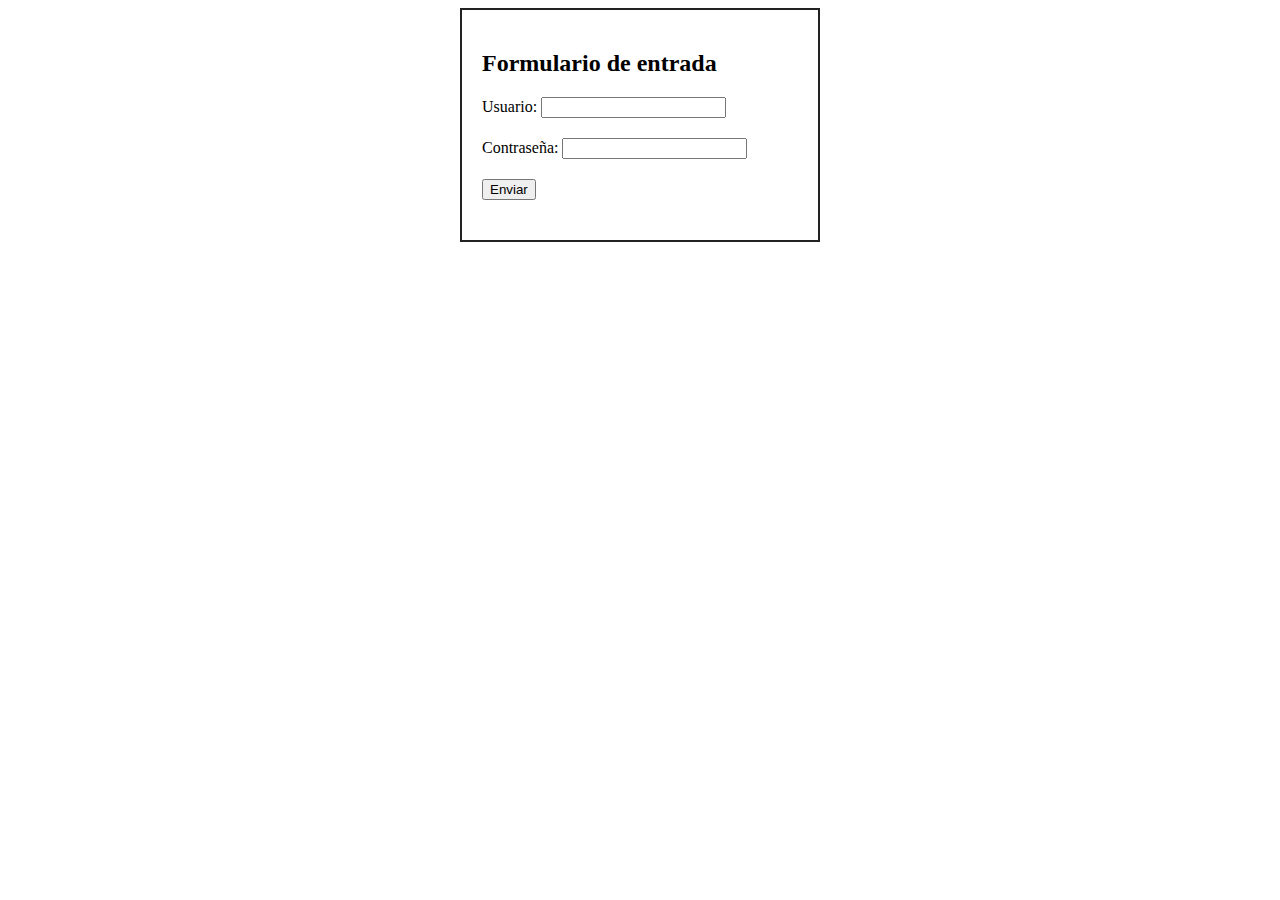
<file: src/index.html>
<!DOCTYPE html>
<!--
ERP-ISI-2015-2016

  This file is part of ERP-ISI-2015-2016.

    ERP-ISI-2015-2016 is free software: you can redistribute it and/or modify
    it under the terms of the GNU General Public License as published by
    the Free Software Foundation, either version 3 of the License, or
    (at your option) any later version.

    ERP-ISI-2015-2016 is distributed in the hope that it will be useful,
    but WITHOUT ANY WARRANTY; without even the implied warranty of
    MERCHANTABILITY or FITNESS FOR A PARTICULAR PURPOSE.  See the
    GNU General Public License for more details.

    You should have received a copy of the GNU General Public License
    along with ERP-ISI-2015-2016.  If not, see <http://www.gnu.org/licenses/>.

 @license     http://www.gnu.org/licenses/gpl.txt
 @source code https://github.com/jmcolmenar/erp-isi-2015-2016
-->
<html>
    <head>
        <title>ERP - ISI 2015-2016 (URJC)</title>
        <meta charset="ISO-8859-15">
        <meta name="viewport" content="width=device-width, initial-scale=1.0">
        <script src="https://code.jquery.com/jquery-2.1.4.min.js"></script>
        <link href="common/main.css" rel="stylesheet" type="text/css"/>
    </head>
    <body>
        <script>
     
            $(document).ready(function() {

    $('#login-form').submit(function(event) {

        var formData = {
            'user'             : $('input[name=user]').val(),
            'pass'             : $('input[name=pass]').val()
        };

        // process the form
        $.ajax({
            type        : 'POST', // define the type of HTTP verb we want to use (POST for our form)
            url         : 'common/login.php', // the url where we want to POST
            data        : formData, // our data object
            dataType    : 'json' // what type of data do we expect back from the server
        })
            // using the done promise callback
            .done(function(data) {
                if (!data.success) {
                    process_login_result(data);
                } else {
                    alert("Error");
                }
            })
                                
            .fail(function(data) {
                alert("Fail!!")
            });
                                
           // stop the form from submitting the normal way and refreshing the page
                        event.preventDefault();
                    });


                });    // Document ready


                function process_login_result(data) {
                    // In a correct login, move to main file:
                    window.location.replace("common/index.php");
                }

        </script>
        <div id="main">
            <div id="div-login-form">
                <h2>Formulario de entrada</h2>
                <form id='login-form' method='POST'>
                    <label>Usuario:</label> <input id='user' name='user' type='text' size='20'/><br>
                    <label>Contrase&ntilde;a:</label> <input id='pass' name='pass' type='password' size='20'/><br>
                    <input type='submit' value='Enviar'>
                </form>
            </div>
        </div>
    </body>
</html>
</file>
<file: src/common/main.css>
/*
ERP-ISI-2015-2016

  This file is part of ERP-ISI-2015-2016.

    ERP-ISI-2015-2016 is free software: you can redistribute it and/or modify
    it under the terms of the GNU General Public License as published by
    the Free Software Foundation, either version 3 of the License, or
    (at your option) any later version.

    ERP-ISI-2015-2016 is distributed in the hope that it will be useful,
    but WITHOUT ANY WARRANTY; without even the implied warranty of
    MERCHANTABILITY or FITNESS FOR A PARTICULAR PURPOSE.  See the
    GNU General Public License for more details.

    You should have received a copy of the GNU General Public License
    along with ERP-ISI-2015-2016.  If not, see <http://www.gnu.org/licenses/>.

 @license     http://www.gnu.org/licenses/gpl.txt
 @source code https://github.com/jmcolmenar/erp-isi-2015-2016
*/
/* 
    Created on : 02-dic-2015, 15:23:57
    Author     : J. M. Colmenar
*/

header {
    border: 2px solid #000000;
    width: 100%;
    margin-left: auto;
    margin-right: auto;
}

header ul {
    list-style-type: none; /* quita el punto delantero (bullet)*/
    text-align: center;
    margin: 0px;
    padding: 10px;
    width: 90%;
    overflow: hidden;
}

header li{
    float: left;
    padding: 2px;
    width: 10%;
    margin-left: auto ;
    margin-right: auto ;
}

footer p {
    font-size: 0.8em;
    font-style: italic;
    border-top: 2px solid #000000;
    padding-top: 10px;
    text-align: center;
}

#div-login-form {
    width: 25%;
    margin: auto;
    padding: 20px;
    border: 2px solid #222222;
}

#div-login-form input {
    margin-bottom: 20px;
}

/* 
    Module07
*/


#module07-outer-wrap {
    position: relative;
    overflow: hidden;
    width: 100%;
    height: auto;
    background: #333333;
    padding-top:5px;
    padding-bottom:5px;
}


#module07-top {
    z-index: 100;
    position: relative;
    
}
#moudle07-top .block-title {
    margin: 0;
    font-size: 1.875em;
    line-height: 1.2em;
    text-align: center;
    white-space: nowrap;
    color: #fff;
}
#module07-principal {
    background: #fff;
    text-align: center;
}
</file>
